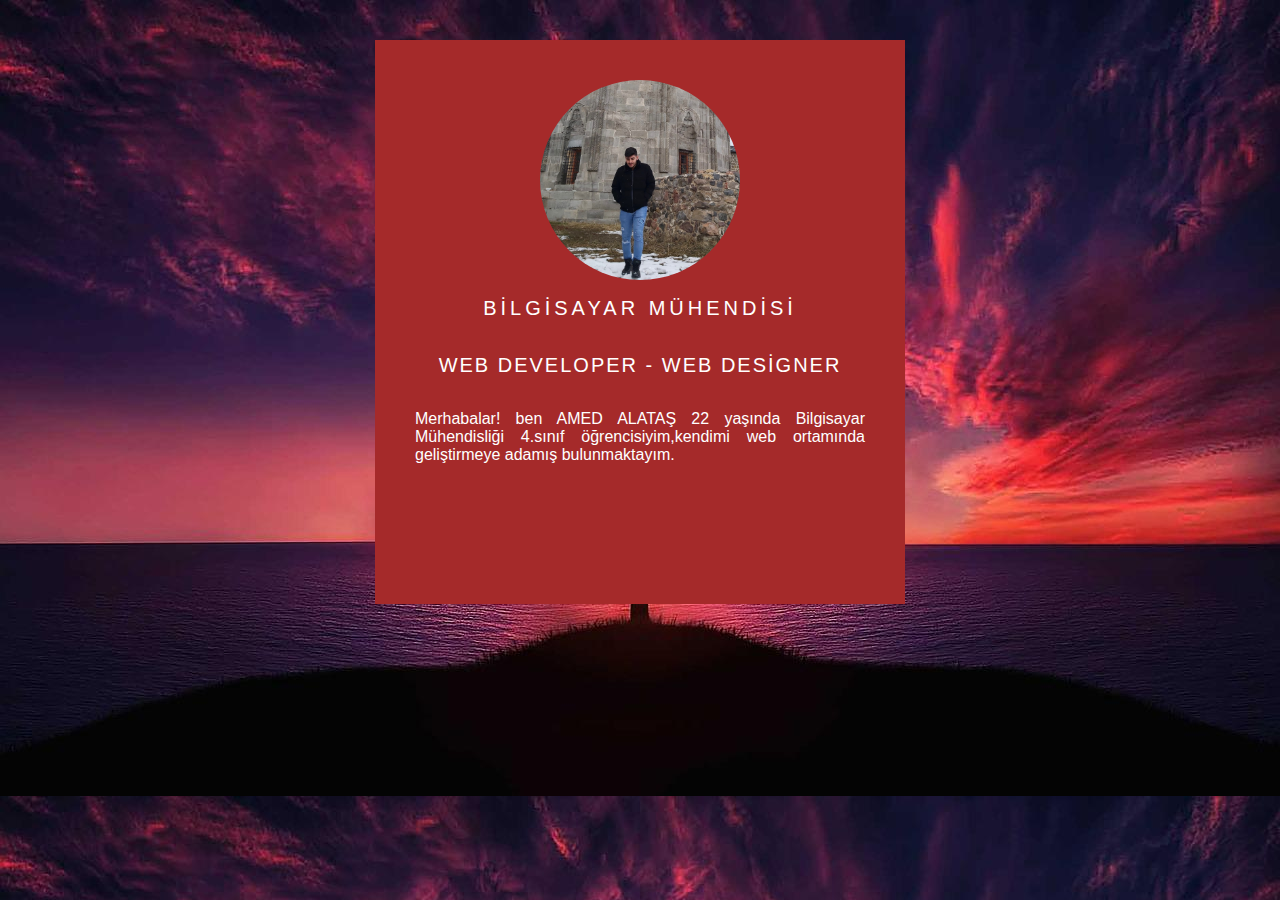
<file: kendi web sitem/index.html>
<!DOCTYPE html>
<html lang="en">
<head>
    <meta charset="UTF-8">
    <meta http-equiv="X-UA-Compatible" content="IE=edge">
    <meta name="viewport" content="width=device-width, initial-scale=1.0">
    <title>Amed Alataş</title>
    <link rel="stylesheet" href="style.css">
    <link rel="stylesheet" href="https://use.fontawesome.com/releases/v5.3.1/css/all.css" integrity="sha384-mzrmE5qonljUremFsqc01SB46JvROS7bZs3IO2EmfFsd15uHvIt+Y8vEf7N7fWAU" crossorigin="anonymous">
</head>
<body>
    <div class="box">
        <img src="Amed.jpg">
        <h1>BİLGİSAYAR MÜHENDİSİ</h1>
        <H5>WEB DEVELOPER  -  WEB DESİGNER</H5>
        <p>Merhabalar!  ben AMED ALATAŞ 22 yaşında Bilgisayar Mühendisliği 4.sınıf öğrencisiyim,kendimi web ortamında geliştirmeye adamış bulunmaktayım.</p>

        <ul>
            <li><a href="https://www.facebook.com/profile.php?id=100014991760985" class="fab fa-facebook-f"></a></li>
            <li><a href="https://www.instagram.com/amed.alatas/" class="fab fa-instagram"></a></li>
            <li><a href="https://github.com/amedalatas" class="fab fa-github"></a></li>
            
        </ul>
    </div>
</body>
</html>
</file>
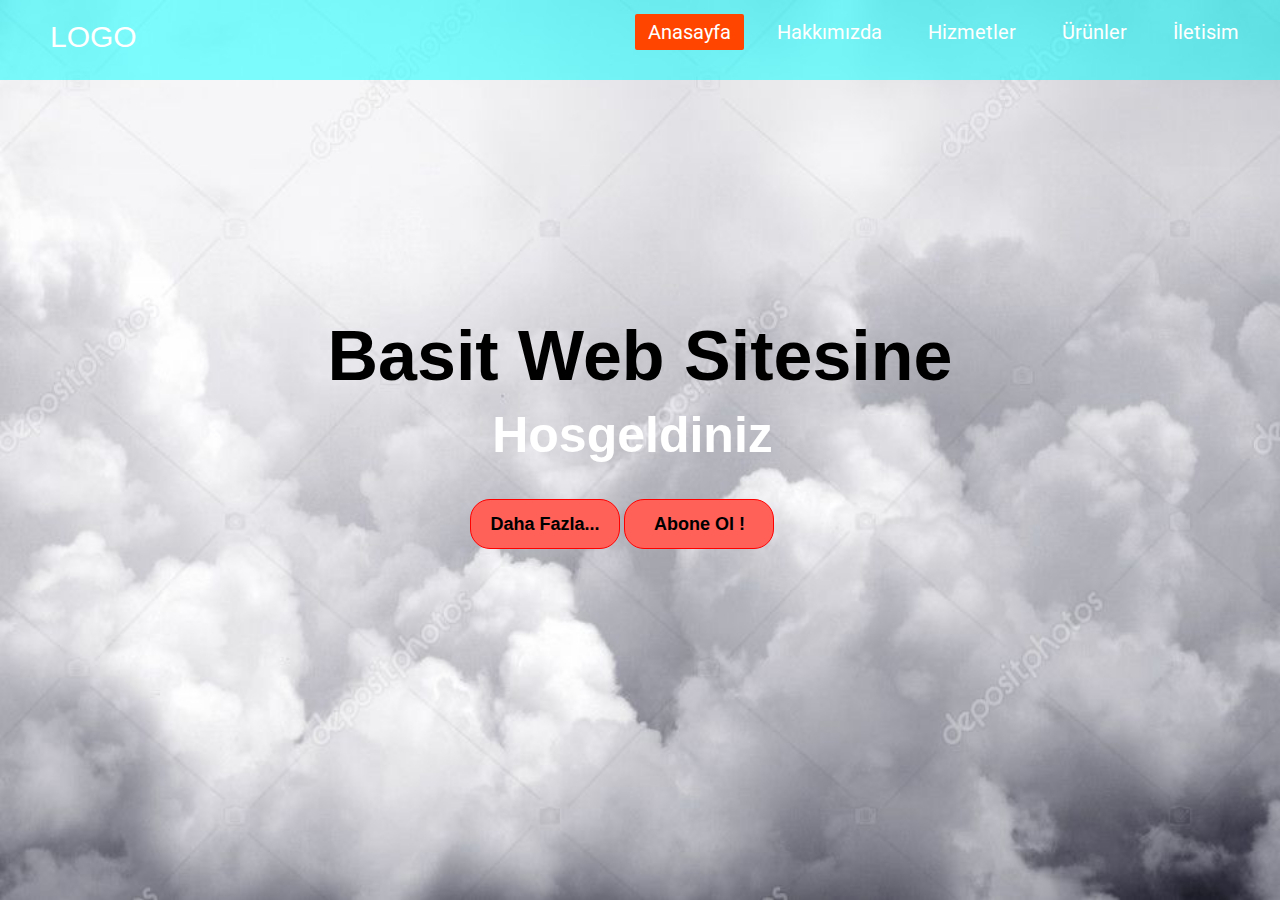
<file: Youtebe_Web_Site/index.html>
<!DOCTYPE html>
<html lang="en">
<head> 
    <meta charset="UTF-8">
    <meta http-equiv="X-UA-Compatible" content="IE=edge">
    <meta name="viewport" content="width=device-width, initial-scale=  ">
    <title>Basit Web Sitesi </title>
    <title>Document</title>
    <link rel="stylesheet" href="style.css">
</head>
<body>
    <div class="container">
        <div class="navbar">
            <div class="logo">
                <a href="#">LOGO</a>
            </div>

            <ul>

                <li><a href="#" class="active">Anasayfa</a></li>
                <li><a href="#">Hakkımızda</a></li>
                <li><a href="#">Hizmetler</a></li>
                <li><a href="#">Ürünler</a></li>
                <li><a href="#">İletisim</a></li>


            </ul>
        </div>
        <div class="center">
            <h1 >Basit Web Sitesine</h1>
            <h2>Hosgeldiniz</h2>
            <div class="buttons">
                <button>Daha Fazla...</button>
                <button>Abone Ol !</button>

            </div>
        
        </div>

       
    </div>
    
</body>
</html>
</file>
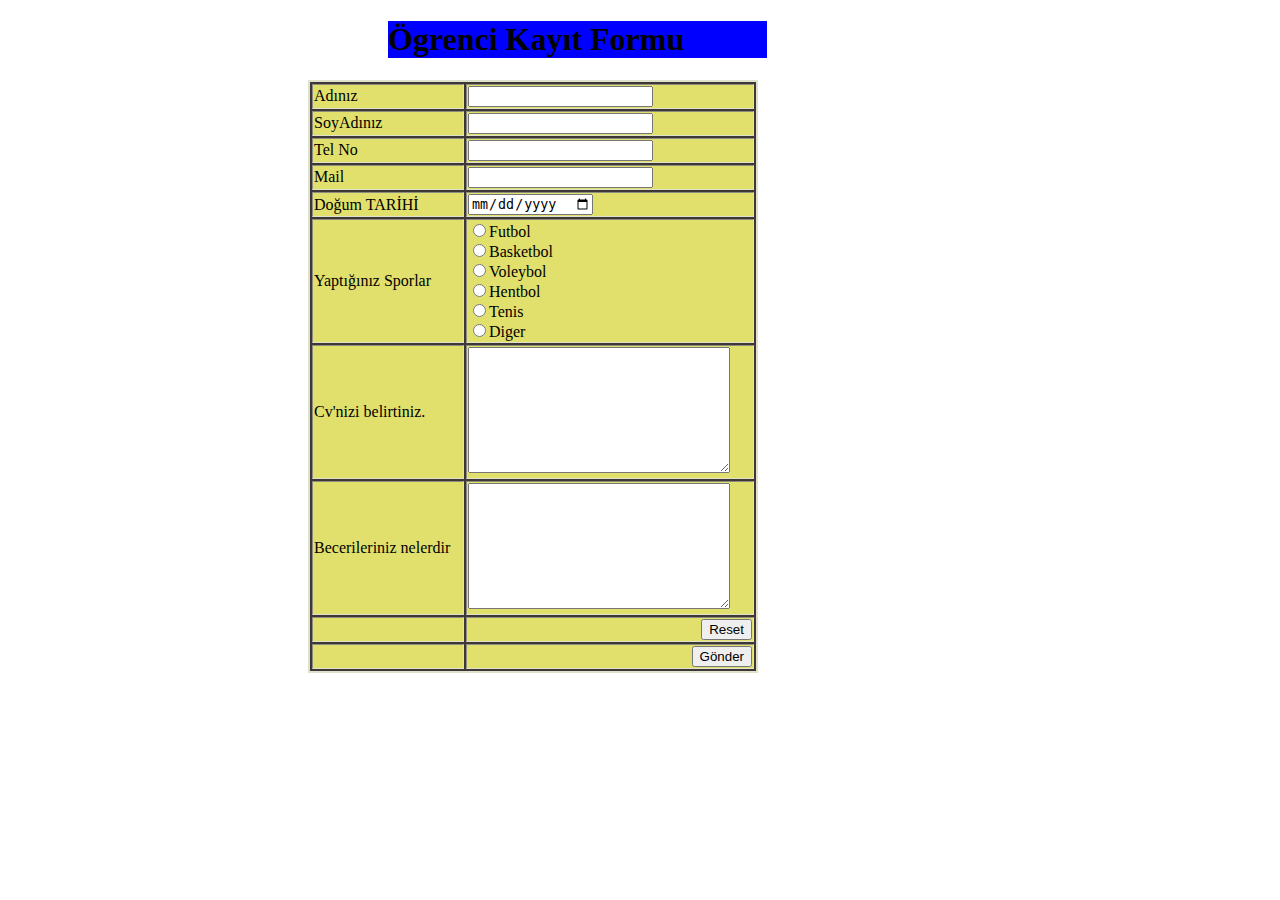
<file: ÖDEVVWEB/index.html>
<!DOCTYPE html>
<html lang="en">
<head>
    <meta charset="UTF-8">
    <meta http-equiv="X-UA-Compatible" content="IE=edge">
    <meta name="viewport" content="width=device-width, initial-scale=1.0">
    <title>Document</title>
    <link rel="stylesheet" href="style.css">
   
</head>
<body>
    
    <h1 >Ögrenci Kayıt Formu</h1>

   <table class="table" border="2px"  >


    <tr class="bilgi">
        <td> Adınız</td>
        <td> <input type="text"></td>
         
    </tr>
    <tr class="bilgi">
        <td> SoyAdınız</td>
        <td> <input type="text"></td>
    </tr>

    <tr class="bilgi">
        <td> Tel No</td>
        <td> <input type="tel"></td>
    </tr>
    <tr class="bilgi">
        <td>Mail</td>
        <td><input type="email"></td>
    </tr>

    <tr class="bilgi">
        <td> Doğum TARİHİ</td>
        <td> <input type="date"></td>
    </tr>

    <tr class="bilgi">
        <td> Yaptığınız Sporlar</td>
        <td> <input type="radio">Futbol <br>
            <input type="radio">Basketbol <br>
            <input type="radio">Voleybol <br>
            <input type="radio">Hentbol <br>
            <input type="radio">Tenis <br>
            <input type="radio">Diger
        </td> 
    </tr>
    <tr class="bilgi">

        <td> Cv'nizi belirtiniz.</td>
        <td > <textarea name="Cv'niz ile ilgili bilgiler..." cols="30" rows="8"></textarea></td>

    </tr>
    <tr class="bilgi">

        <td> Becerileriniz nelerdir </td>
        <td> <textarea name="Beceriler"  cols="30" rows="8"></textarea></td>

    </tr>

    <tr class="bilgi">
        <td></td>
        <td align="right"><input type="reset"></td>

    </tr>
    <tr class="bilgi">
        <td></td>
        <td align="right"><input type="button" value="Gönder" ></td>

    </tr>




   </table>
    
</body>
</html>
</file>
<file: kendi web sitem/style.css>
body{
    padding: 0;
    margin: 0;
    background-image: url("bg.jpg");
    background-size: 100%;
}

.box{
    width: 450px;
    color :white;
    padding:40px;
    text-align: center;
    margin:auto;
    background:brown;
    margin-top:40px;
    font-family: sans-serif;

}

.box img{
    width: 200px;
    height: 200px;
    border-radius: 50%;
    transition: 0.5s;
    
}

.box img:hover{
    transform: scale(0.9);

}


.box h1{
    font-size: 20px;
    letter-spacing: 4px;
    font-weight: 100;
}

.box h5{
    font-size: 20px;
    font-weight: 100;
    letter-spacing: 2px;

}

.box p{
    text-align:justify;
}

ul{
    padding: 0;
    margin: 0;
}


.box ul li{
    list-style:none;
    display: inline-block;
    padding: 30px;
    margin: 10px;
    
}

.box li a {
    color:rgb(18, 179, 26);
    font-size: 30px;
    text-replace: auto;
}

.box li a:hover{
    color:rgb(34, 9, 145);
}
</file>
<file: Youtebe_Web_Site/style.css>
@import url('https://fonts.googleapis.com/css2?family=Roboto:ital,wght@1,100&display=swap');

*{
    margin:0;
    padding:0;  
}

.container{
    background:url(bulut.jpg);
    height:100vh  ;
    background-size:100% 100%;
}

.container .navbar {
    height: 80px;
    width:100%;
    background-color:rgb(0, 255,255,0.5);
}


 .navbar .logo {
    margin-left: 50px;
    margin-top: 20px;
    display: inline-block;
    
}

.navbar .logo a{

    text-decoration: none;
    font-size: 30px;
    font-family:sans-serif;
    color: white;
}

.navbar ul{
    float: right;
    margin-right: 20px;
    margin-top:20px;
    
}

.navbar ul li{
    list-style: none;
    display: inline-block;
    margin: 0px 8px;
    
    

}

.navbar ul li a {
    text-decoration: none;
    color: white;
    font-size: 20px;
    padding: 6px 13px ;
    font-family:roboto;
    transition: .5s;
}

.navbar ul li a.active,
.navbar ul li a:hover{
    
    background:orangered;
    border-radius: 2px;
}

.container .center{
    position:absolute;
    top:50%;
    left:50%;
    transform:translate(-50%,-50%);
    font-family:sans-serif;
    user-select: none;
}

.center h1{

    color:black;
    font-size: 70px;
    font-weight:bold;
    width:900px;
    text-align: center;
}

.center h2{
    color:white;
    font-size: 50px;
    font-weight: bold;
    width: 885px;
    margin-top: 10px;
    text-align: center;
}

.center .buttons{

    margin: 35px 280px ;
}

.buttons button{
    height: 50px;
    width:150px;
    font-size: 18px;
    font-weight: bold;
    color:black;
    background-color:rgb(297,96,88);
    border:solid 1px red;
    cursor: pointer;
    outline: none;
    border-radius: 20px;

}

.buttons button:hover{

    background-color:black;
    color :rgb(297,96,88);
    transition: .5s;
}
</file>
<file: ÖDEVVWEB/style.css>
h1{
    background-color:blue;
    inline-size: 30%;
    margin-left: 380px;
}
.bilgi{

    background-color: rgb(226, 224, 108);
}

.table{
    background-color:rgb(63, 55, 55);
    width: 450px;
    border: 2px solid rgb(222, 226, 202);
    margin-left: 300px;
}
</file>
